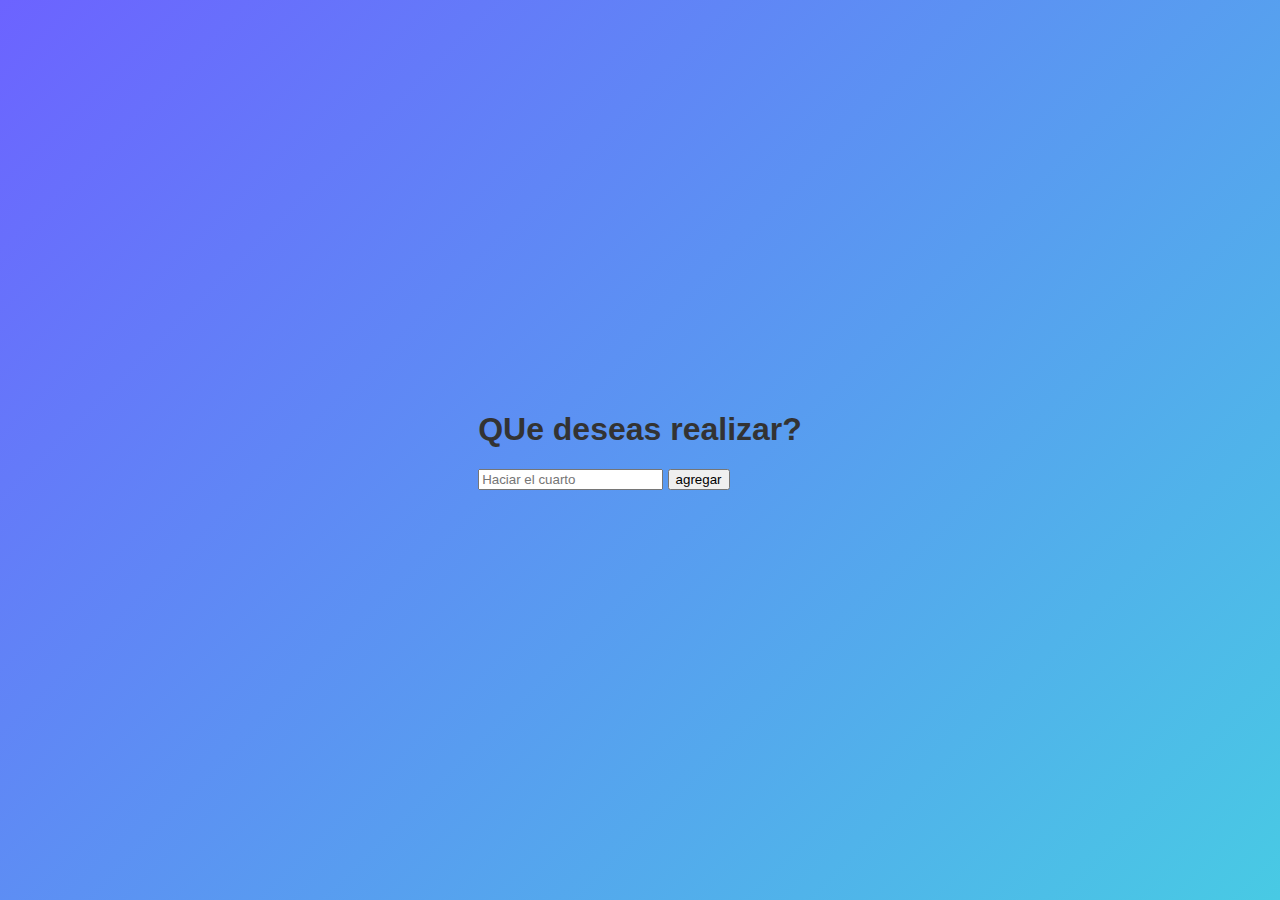
<file: aplicacion/index.html>
<!--Desarrollar una interfaz para que el iusuario pueda
agregar, marcar completada y eliminar tareas-->

<!DOCTYPE html>
<html lang="es">
<head>
    <meta charset="UTF-8">
    <meta name="viewport" content="width=device-width, initial-scale=1.0">
    <title>Verificador de tareas</title>
    <link rel="stylesheet" href="style.css"> <!--aca llamamos el archivo .css para la interfaz-->
</head>
<body>
    <div class="Contenido">
        <h1> QUe deseas realizar?</h1>

        <div class="seleccion">
        <input type=" text" id="taskinput" placeholder="Haciar el cuarto">
        <button id="addBin">agregar</button>
        </div>

    <ul id="taskliast"></ul>
    </div>
    <script src = "script..js"></script>
</body>
</html>
</file>
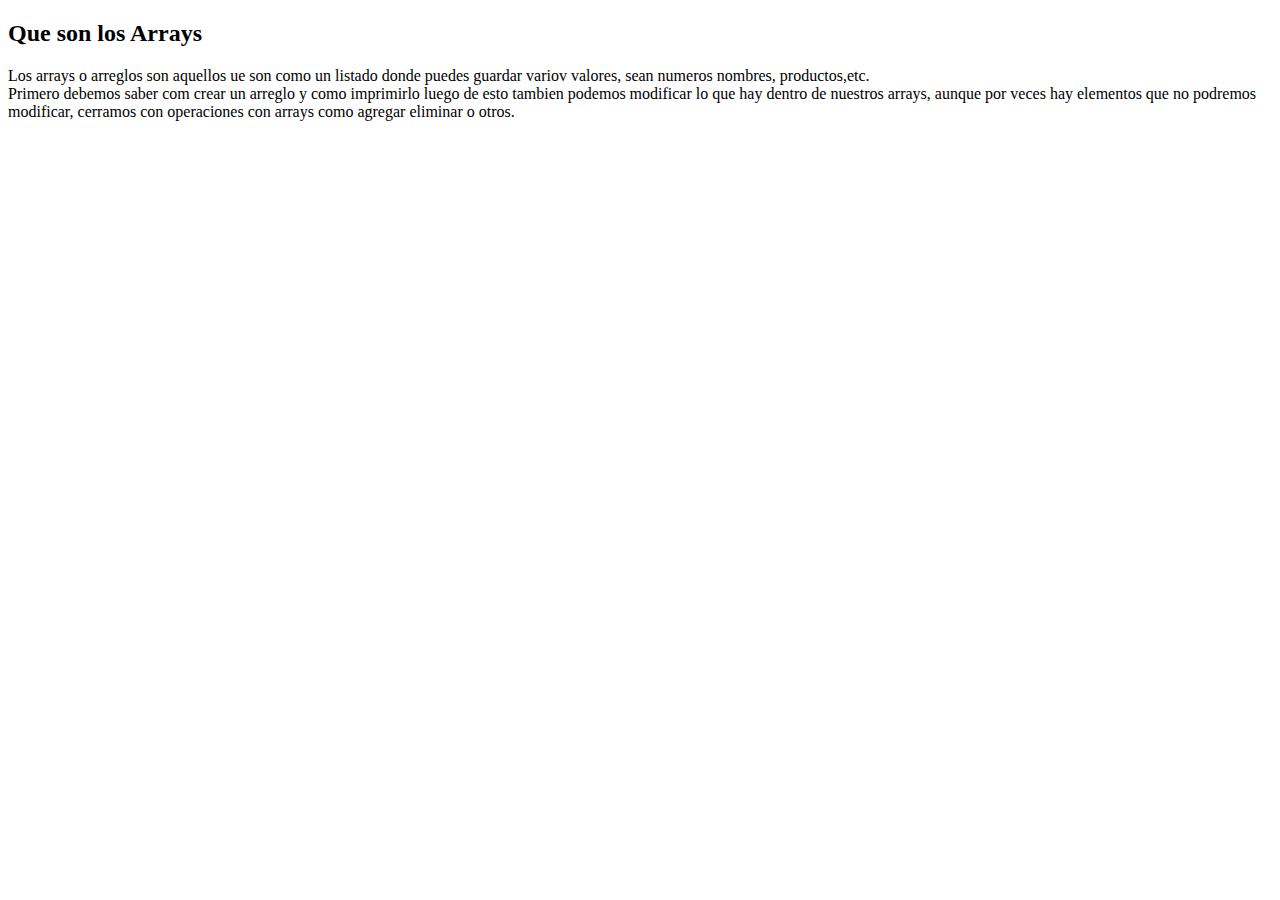
<file: Aprendiendo_JS/Arrays/index.html>
<!DOCTYPE html>
<html lang="en">
<head>
    <meta charset="UTF-8">
    <meta name="viewport" content="width=device-width, initial-scale=1.0">
    <title>Arrays</title>
</head>
<body>
    <h2>Que son los Arrays</h2>
    <p>Los arrays o arreglos son aquellos ue son como un listado donde puedes guardar variov valores, sean numeros
        nombres, productos,etc.<br>
        Primero debemos saber com crear un arreglo y como imprimirlo
        luego de esto tambien podemos modificar lo que hay dentro de nuestros arrays, aunque por veces hay elementos que no 
        podremos modificar, cerramos con operaciones con arrays como agregar eliminar o otros.
    </p>
    <script src="script.js"></script>
</body>
</html>
</file>
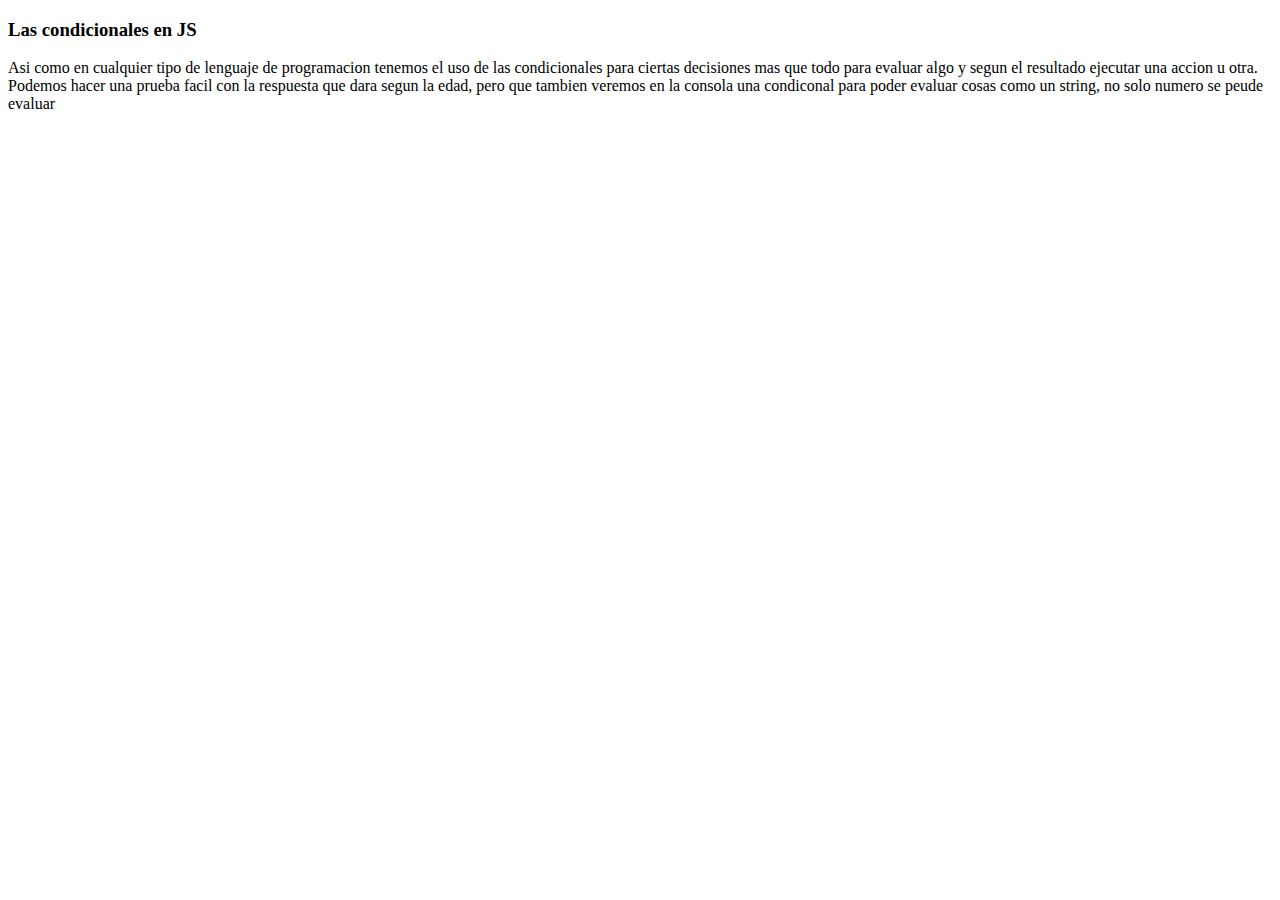
<file: Aprendiendo_JS/Condicionales/index.html>
<!DOCTYPE html>
<html lang="en">
<head>
    <meta charset="UTF-8">
    <meta name="viewport" content="width=device-width, initial-scale=1.0">
    <title>El uso de condicionales</title>
</head>
<body>
    <h3>Las condicionales en JS</h3>
    <p>Asi como en cualquier tipo de lenguaje de programacion tenemos el uso de las condicionales para ciertas decisiones 
        mas que todo para evaluar algo y segun el resultado ejecutar una accion u otra.<br>
    Podemos hacer una prueba facil con la respuesta que dara segun la edad, pero que tambien veremos en la consola una condiconal 
    para poder evaluar cosas como un string, no solo numero se peude evaluar
    </p>
<script src = "script.js"></script>
</body>
</html>
</file>
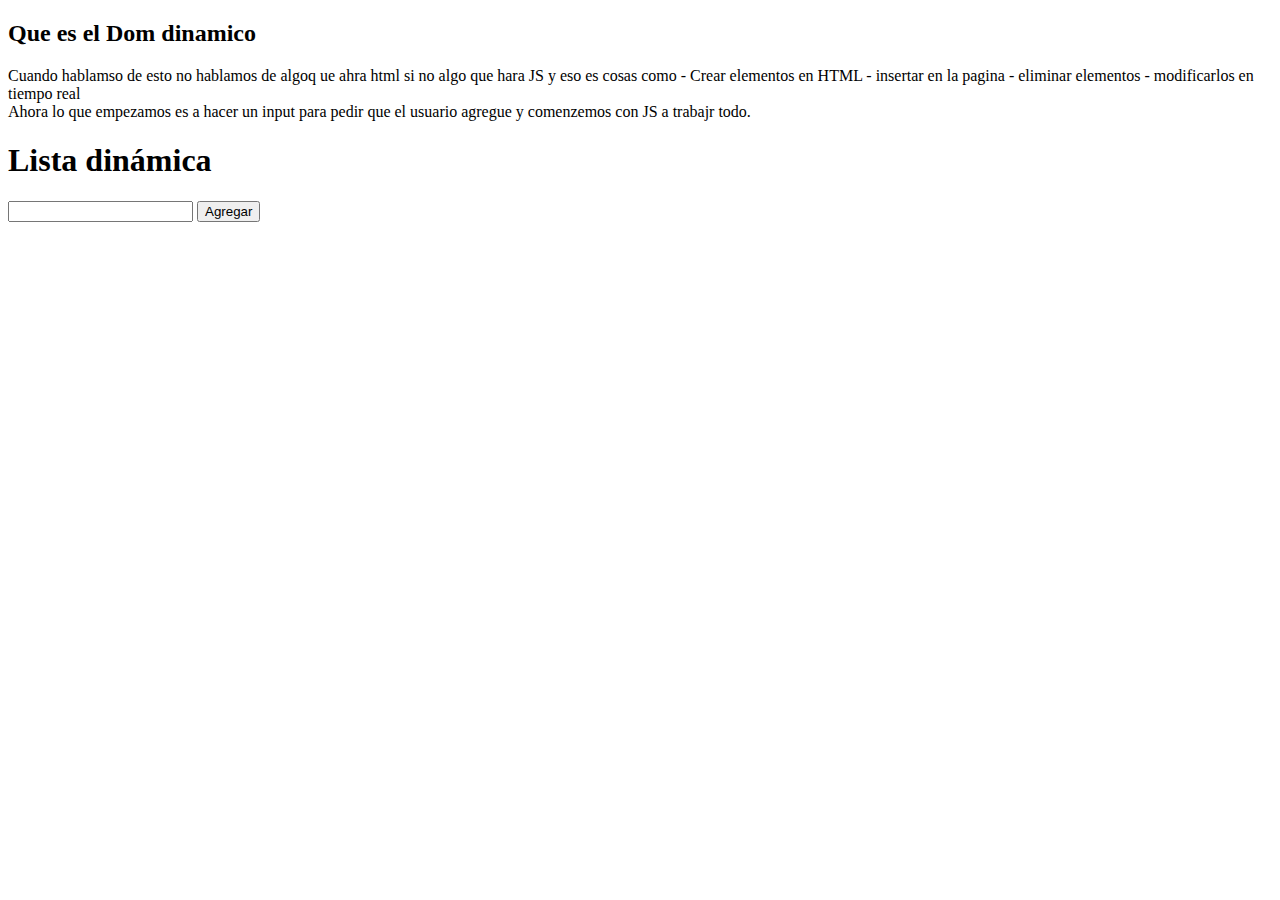
<file: Aprendiendo_JS/Dom-Dinamico/index.html>
<!DOCTYPE html>
<html lang="en">
<head>
    <meta charset="UTF-8">
    <meta name="viewport" content="width=device-width, initial-scale=1.0">
    <title>Dom dinamico para la creacion de de elementos con JS</title>
</head>
<body>
    <h2>Que es el Dom dinamico</h2>
    <p>Cuando hablamso de esto no hablamos de algoq ue ahra html si no algo que hara JS y eso es cosas como 
        - Crear elementos en HTML
        - insertar en la pagina
        - eliminar elementos 
        - modificarlos en tiempo real <br>
        Ahora lo que empezamos es a hacer  un input para pedir que el usuario agregue y comenzemos con 
        JS a trabajr todo.
    </p>

    <h1>Lista dinámica</h1>

<input type="text" id="texto">
<button id="agregar">Agregar</button>

<ul id="lista"></ul>

<script src="script.js"></script>
    
</body>
</html>
</file>
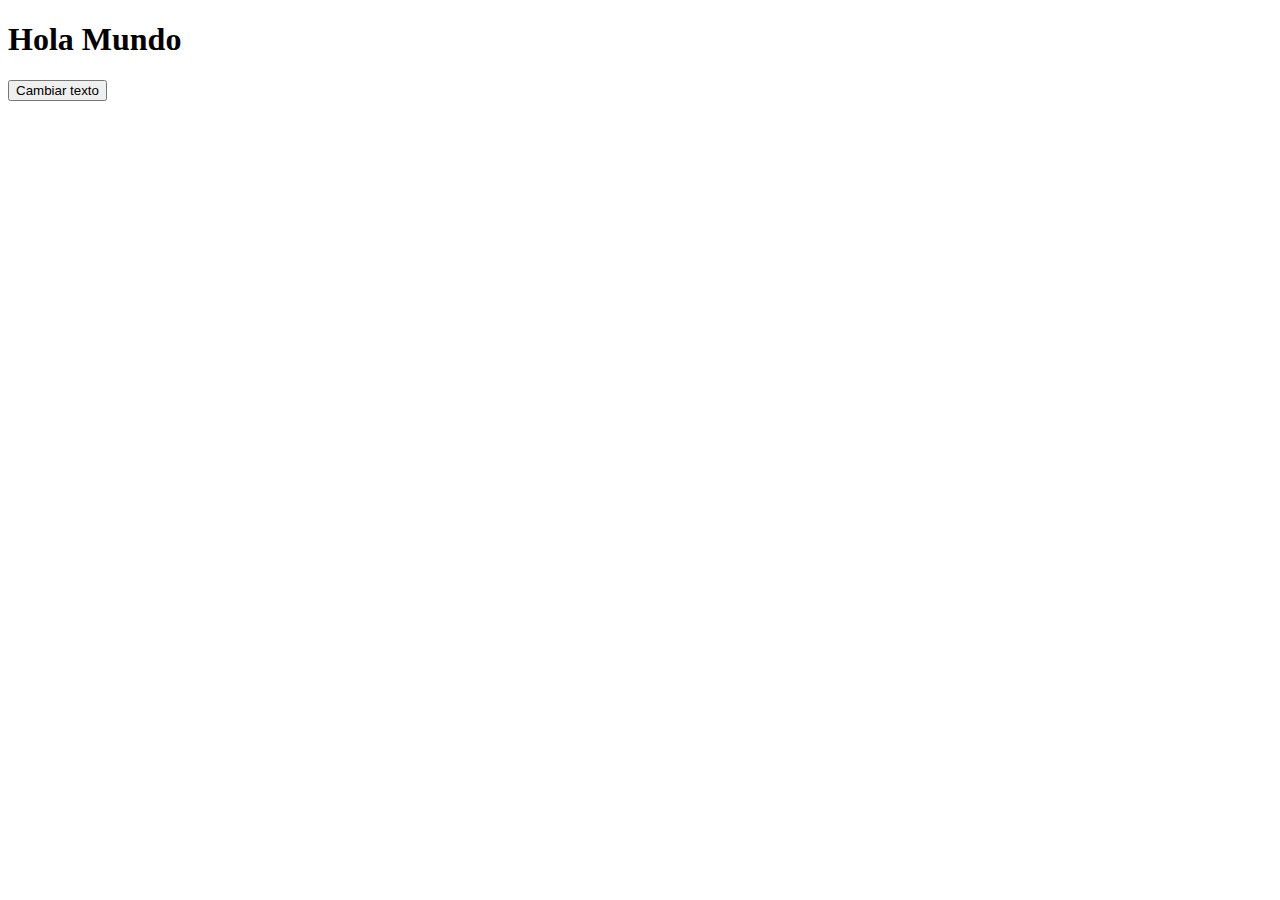
<file: Aprendiendo_JS/DOM/index.html>
<!DOCTYPE html>
<html>
<head>
    <title>DOM con JavaScript</title>
</head>
<body>

<h1 id="titulo">Hola Mundo</h1>

<button id="boton">Cambiar texto</button>

<script src="script.js"></script>
</body>
</html>
</file>
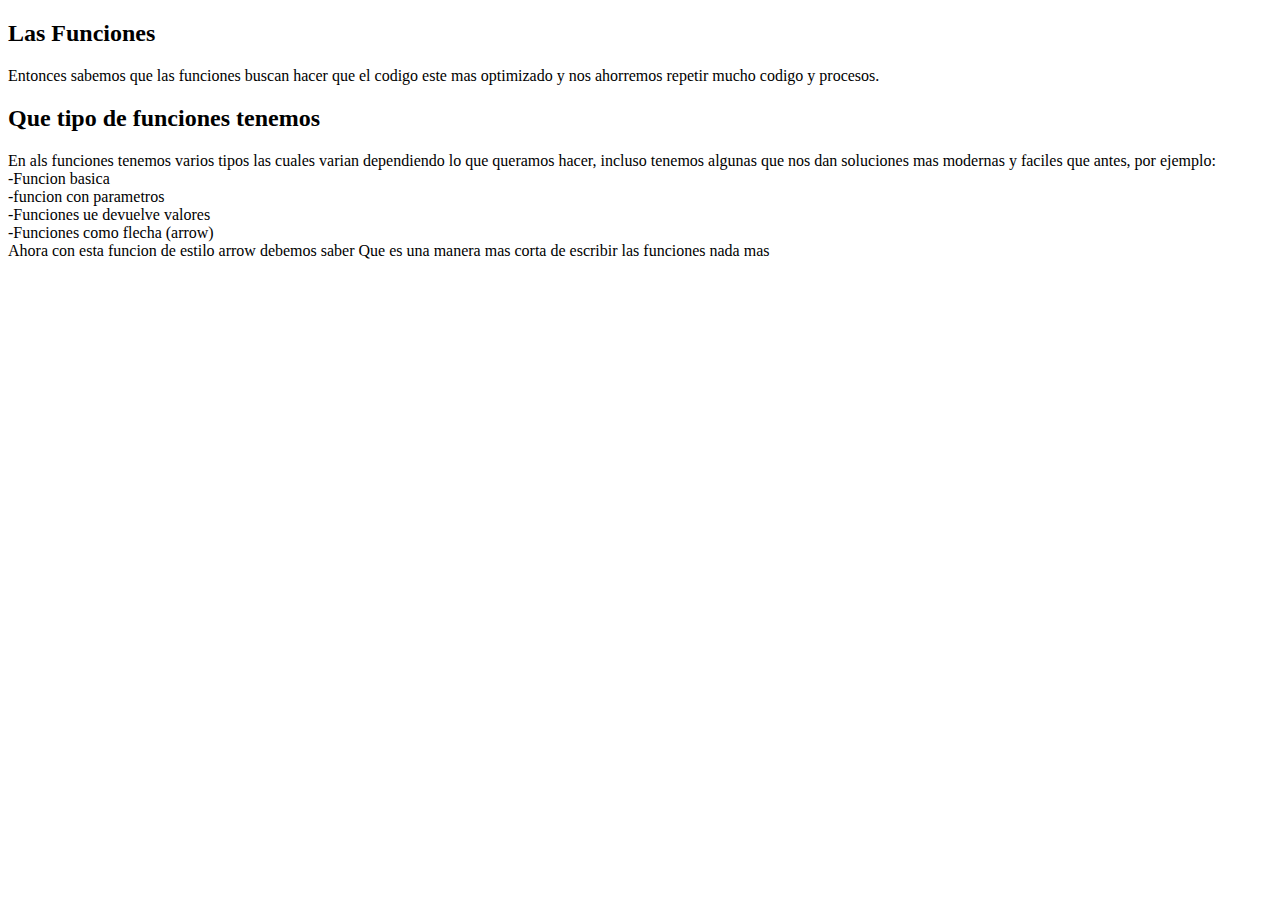
<file: Aprendiendo_JS/funciones/index.html>
<!DOCTYPE html>
<html lang="en">
<head>
    <meta charset="UTF-8">
    <meta name="viewport" content="width=device-width, initial-scale=1.0">
    <title>Funciones en js</title>
</head>
<body>
    <h2>Las Funciones </h2>
    <p>Entonces sabemos que las funciones buscan hacer que el codigo este mas optimizado y nos ahorremos repetir mucho codigo y 
        procesos.
    </p>
    <h2>Que tipo de funciones tenemos</h2>
    <p>En als funciones tenemos varios tipos las cuales varian dependiendo lo que queramos hacer, incluso tenemos algunas 
        que nos dan soluciones mas modernas y faciles que antes, por ejemplo:<br>
        -Funcion basica<br>
        -funcion con parametros<br>
        -Funciones ue devuelve valores <br>
        -Funciones como flecha (arrow)<br>
        Ahora con esta funcion de estilo arrow debemos saber Que es una manera mas corta de escribir las funciones nada mas
    </p>



    <script src="scripts.js"></script>
</body>
</html>
</file>
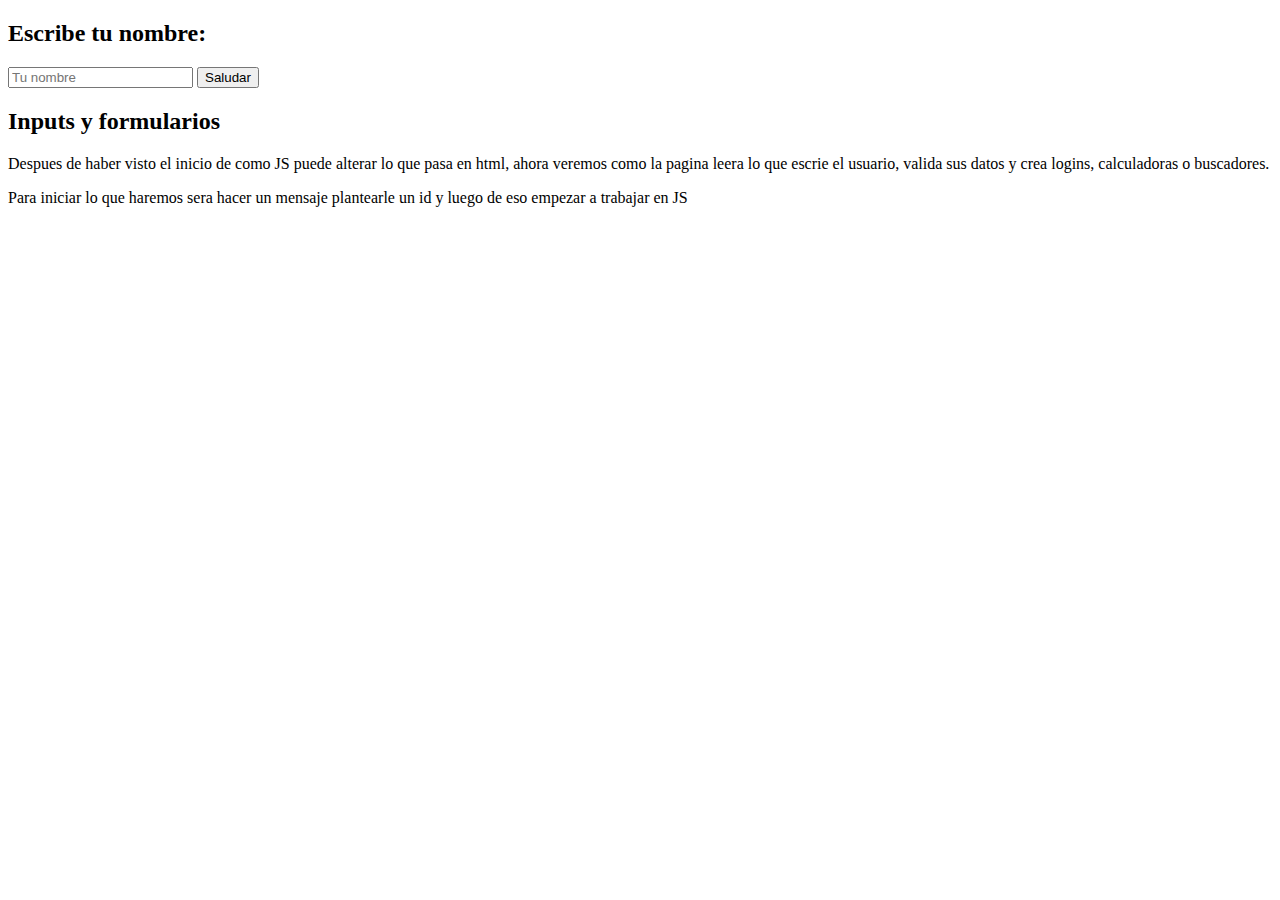
<file: Aprendiendo_JS/Inputs-formulario/index.html>
<!DOCTYPE html>
<html lang="en">
<head>
    <meta charset="UTF-8">
    <meta name="viewport" content="width=device-width, initial-scale=1.0">
    <title>Inputs y formularios</title>
</head>
<body>
    <h2 id="mensaje">Escribe tu nombre: </h2>
    <input type="text" id="nombreInput" placeholder="Tu nombre">
    <button id="SaludarBtn">Saludar</button>
    <h2>Inputs y formularios</h2>
    <p>Despues de haber visto el inicio de como JS puede alterar lo que pasa en html, ahora veremos como la pagina leera lo que 
        escrie el usuario, valida sus datos y crea logins, calculadoras o buscadores.
    </p>
    <p>Para iniciar lo que haremos sera hacer un mensaje plantearle un id y luego de eso empezar a trabajar en JS</p>

    
    <script src="script.js"></script>
</body>
</html>
</file>
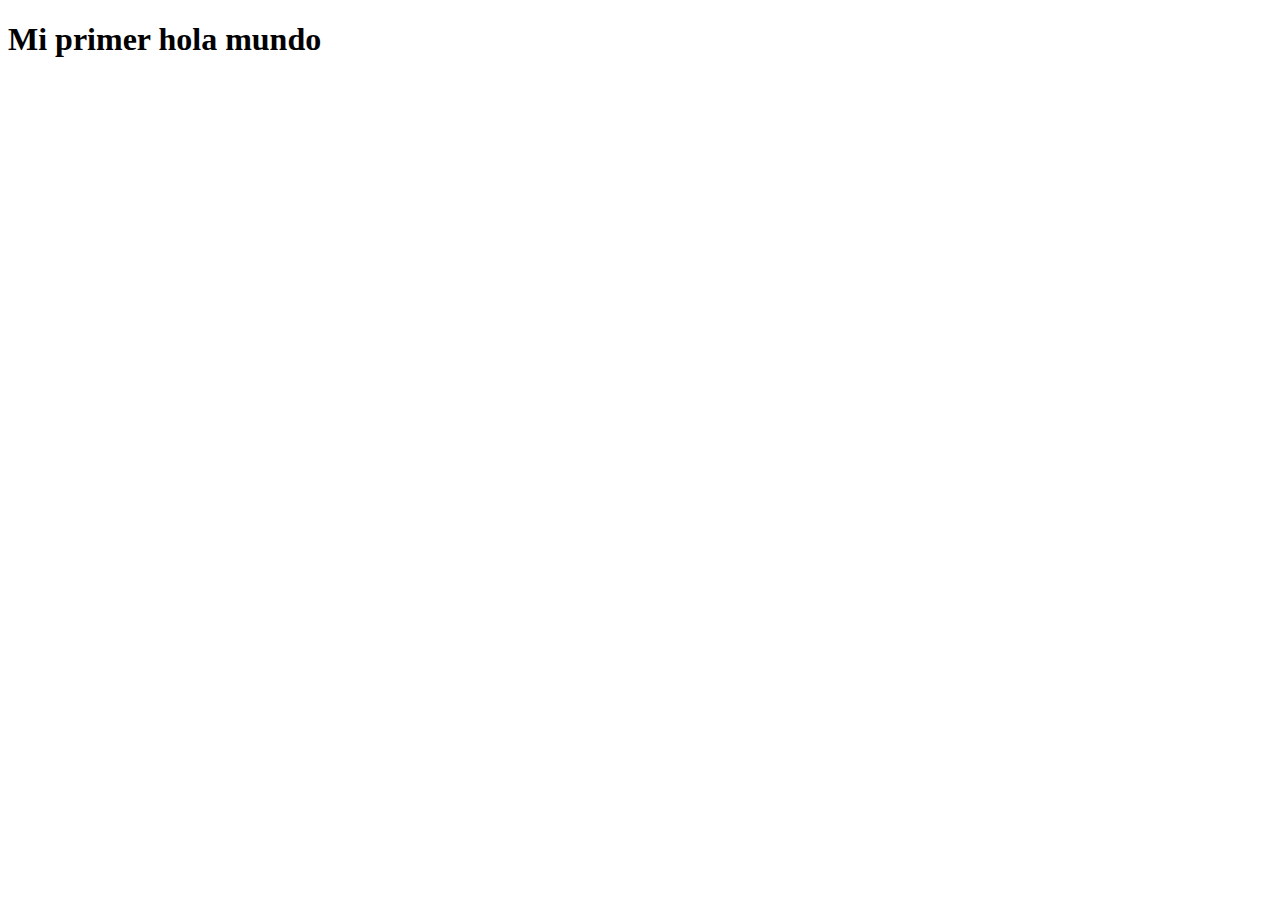
<file: Aprendiendo_JS/Primera_pagina/index.html>
<!DOCTYPE html>
<html>
    <head> 
        <title> Primer mensaje con JS</title> 
    </head>
    <body> 
        <h1>Mi primer hola mundo</h1>

    <script src="script.js"></script>
    </body>
</html>
</file>
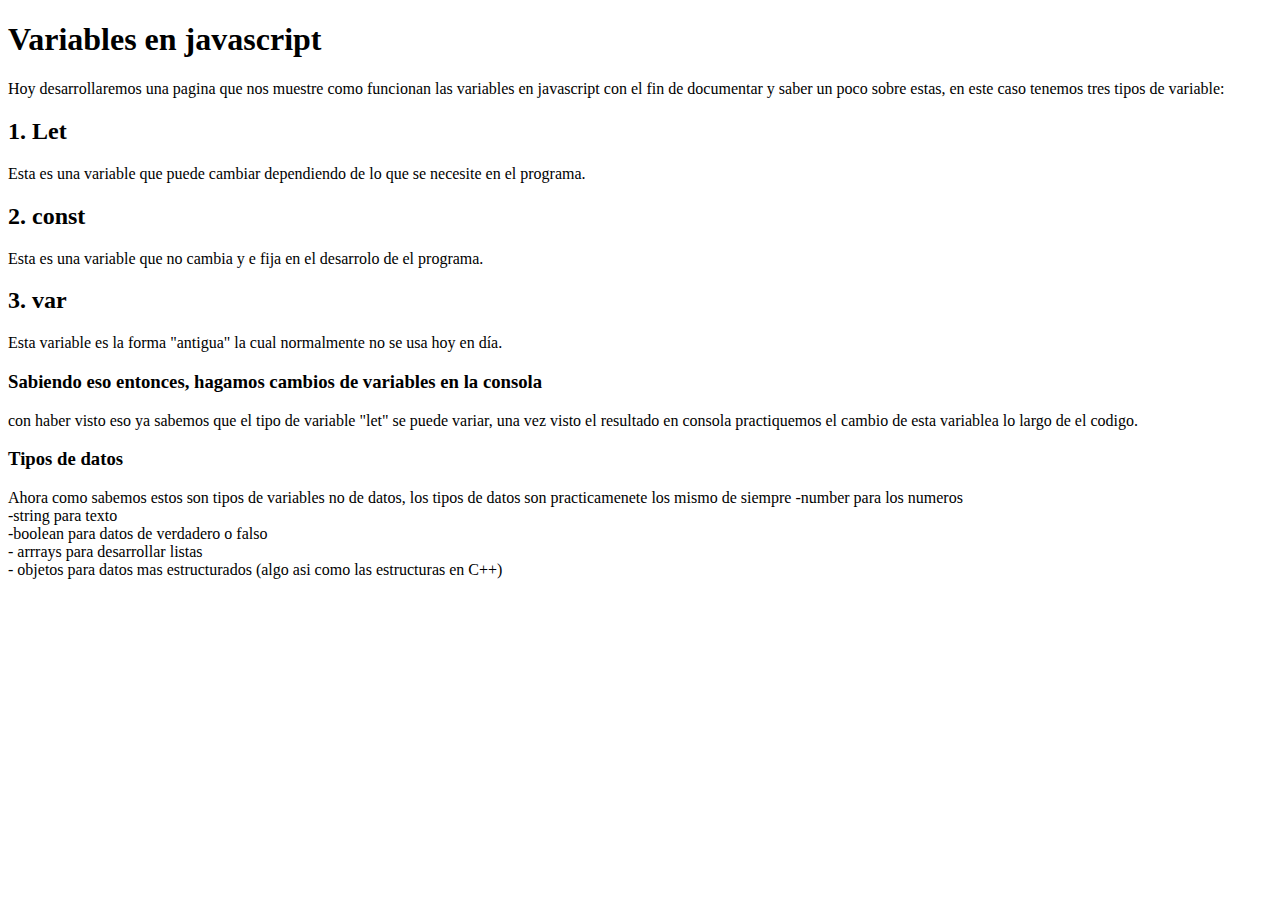
<file: Aprendiendo_JS/Variables/index.html>
<!DOCTYPE html>
<html lang="en">

<head>
    <meta charset="UTF-8">
    <meta name="viewport" content="width=device-width, initial-scale=1.0">
    <title>Hablemos de variables</title>
</head>

<body>
    <h1>Variables en javascript</h1>
    <p> Hoy desarrollaremos una pagina que nos muestre como funcionan las variables en javascript con el fin de
        documentar
        y saber un poco sobre estas, en este caso tenemos tres tipos de variable: </p>
    <h2>1. Let </h2>
    <p> Esta es una variable que puede cambiar dependiendo de lo que se necesite en el programa.</p>
    <h2>2. const </h2>
    <p> Esta es una variable que no cambia y e fija en el desarrolo de el programa.</p>
    <h2>3. var </h2>
    <p> Esta variable es la forma "antigua" la cual normalmente no se usa hoy en día.</p>
    <h3>Sabiendo eso entonces, hagamos cambios de variables en la consola</h3>
    <p>con haber visto eso ya sabemos que el tipo de variable "let" se puede variar, una vez visto el resultado en
        consola practiquemos
        el cambio de esta variablea lo largo de el codigo. </p>
    <h3>Tipos de datos</h3>
    <p>Ahora como sabemos estos son tipos de variables no de datos, los tipos de datos son practicamenete los mismo de siempre 
        -number para los numeros <br>
        -string para texto<br>
        -boolean para datos de verdadero o falso<br>
        - arrrays para desarrollar listas<br>
        - objetos para datos mas estructurados (algo asi como las estructuras en C++)<br>
    </p>
    


    <script src="script.js"> </script>

</body>

</html>
</file>
<file: aplicacion/style.css>
body {
  font-family: Arial, sans-serif;
  background: linear-gradient(135deg, #6c63ff, #48cae4);
  min-height: 100vh;
  display: flex;
  justify-content: center;
  align-items: center;
  margin: 0;
}

.todo-container {
  background: white;
  width: 350px;
  padding: 20px;
  border-radius: 15px;
  box-shadow: 0 4px 10px rgba(0, 0, 0, 0.2);
}

h1 {
  text-align: center;
  color: #333;
}

.input-section {
  display: flex;
  gap: 10px;
}

#taskInput {
  flex: 1;
  padding: 10px;
  border-radius: 8px;
  border: 1px solid #aaa;
}

#addBtn {
  background-color: #6c63ff;
  color: white;
  border: none;
  padding: 10px 15px;
  border-radius: 8px;
  cursor: pointer;
}

#addBtn:hover {
  background-color: #574bff;
}

ul {
  list-style: none;
  padding: 0;
  margin-top: 20px;
}

li {
  background: #f1f1f1;
  padding: 10px;
  border-radius: 8px;
  display: flex;
  justify-content: space-between;
  align-items: center;
  margin-bottom: 8px;
}

li.completed {
  text-decoration: line-through;
  background-color: #d1ffd6;
}

button.delete {
  background-color: #ff6b6b;
  color: white;
  border: none;
  border-radius: 8px;
  padding: 5px 10px;
  cursor: pointer;
}
</file>
